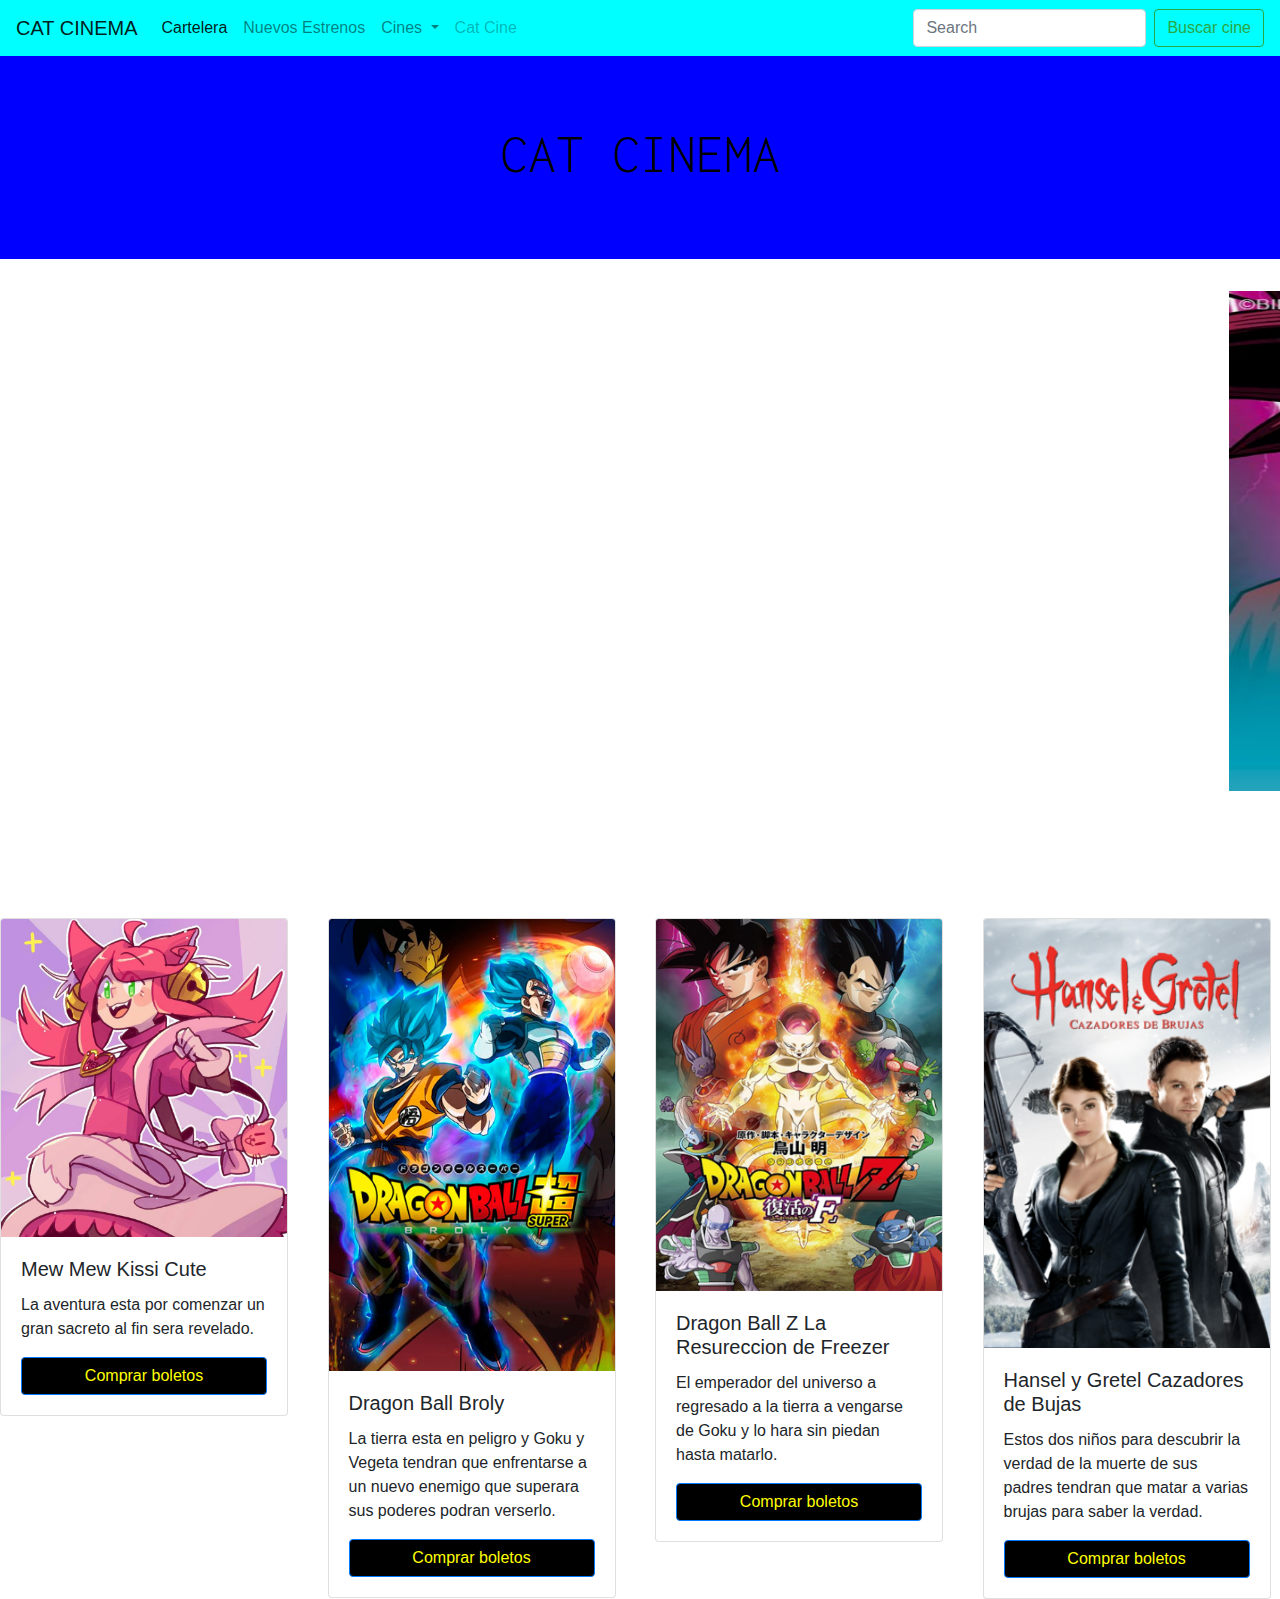
<file: index.html>
<!DOCTYPE html>
<html>
<head>
	<title>Cat Cinema</title>
  	
  <link rel="stylesheet" href="https://stackpath.bootstrapcdn.com/bootstrap/4.3.1/css/bootstrap.min.css" integrity="sha384-ggOyR0iXCbMQv3Xipma34MD+dH/1fQ784/j6cY/iJTQUOhcWr7x9JvoRxT2MZw1T" crossorigin="anonymous">
    <link href="https://fonts.googleapis.com/css?family=Inconsolata" rel="stylesheet">
</head>


<body >




    <nav class="navbar navbar-expand-lg navbar-light " style="background-color: #00FFFF";>
      <a class="navbar-brand" href="#">CAT CINEMA</a>
      <button class="navbar-toggler" type="button" data-toggle="collapse" data-target="#navbarSupportedContent" aria-controls="navbarSupportedContent" aria-expanded="false" aria-label="Toggle navigation">
        <span class="navbar-toggler-icon"></span>
      </button>

      <div class="collapse navbar-collapse" id="navbarSupportedContent">
        <ul class="navbar-nav mr-auto">
          <li class="nav-item active">
            <a class="nav-link" href="Cartelera.html">Cartelera <span class="sr-only">(current)</span></a>
          </li>
          <li class="nav-item">
            <a class="nav-link" href="#">Nuevos Estrenos</a>
          </li>
          <li class="nav-item dropdown">
            <a class="nav-link dropdown-toggle" href="#" id="navbarDropdown" role="button" data-toggle="dropdown" aria-haspopup="true" aria-expanded="dropdown-toggle">
              Cines
            </a>
            <div class="Cines-Dropdown menu" aria-labelledby="navbarDropdown">
              <a class="Cines-dropdown-item" href="#"></a>
              <a class="Cines-dropdown-item" href="#"></a>
              <div class="Cinedropdown-divider"></div>
              <a class="Cines-dropdown-item" href="#"></a>
            </div>
          </li>
          <li class="nav-item">
            <a class="nav-link disabled" href="#" tabindex="-1" aria-disabled="true">Cat Cine</a>
          </li>
         </ul>
         <form class="form-inline my-2 my-lg-0">
           <input class="form-control mr-sm-2" type="search" placeholder="Search" aria-label="Search">
           <a href="Cartelera.html">
           <button  class="btn btn-outline-success my-2 my-sm-0" type="submit" >Buscar cine</button>
           </a>
         </form>
       </div>
     </nav>

     
     <!--seccion titulo-->
<div class="jumbotron jumbotron-fluid" style="background-color: blue;">
  <div class="container">
    <h1 class="display-4" style="font-family: 'Inconsolata', monospace; text-align: center; color: black;">CAT CINEMA</h1>
  </div>
</div> 

  <a class="carousel-control-prev" href="#carouselExampleIndicators" role="button" data-slide="prev">
    <span class="carousel-control-prev-icon" aria-hidden="true"></span>
    <span class="sr-only">Previous</span>
  </a>
  <a class="carousel-control-next" href="#carouselExampleIndicators" role="button" data-slide="next">
    <span class="carousel-control-next-icon" aria-hidden="true"></span>
    <span class="sr-only">Next</span>
  </a>
</div>

<marquee scrolldelay="1" direction="left" crollamount="2" height="500px"> <center>
<img src="img/Freezer_peli.jpg" width="1600" height="600">
<img src="img/Dumbo_Dumbo.jpg" width="1600" height="600">
<img src="img/Dragon.jpg" width="1600" height="600">
<img src="img/Mew.jpg" width="1600" height="600">
</center> </marquee>

<!--pantalla desdisable fin-->
     <!--seccion estrenos-->
     <br>
     <br>
     <br>
     <br>
     <br>
     <br>

<div class="row">
<div class="col-sm-3">
<div class="card" style="width: 18rem;">
  <img src="img/Mew.jpg" class="card-img-top" alt="...">
  <div class="card-body">
    <h5 class="card-title">Mew Mew Kissi Cute</h5>
    <p class="card-text">La aventura esta por comenzar un gran sacreto al fin sera revelado.</p>
    <a href="Compra_de_boletos.html" class="btn btn-outline-primary btn-block"  style="background-color: #000000; color: #ffff00;" >Comprar boletos</a>
  </div>
</div> 
</div>  

<div class="col-sm-3">
<div class="card" style="width: 18rem;">
  <img src="img/Broly.jpg" class="card-img-top" alt="...">
  <div class="card-body">
    <h5 class="card-title">Dragon Ball Broly</h5>
    <p class="card-text">La tierra esta en peligro y Goku y Vegeta tendran que enfrentarse a un nuevo enemigo que superara sus poderes podran verserlo.</p>
    <a href="Compra_de_boletos.html" class="btn btn-outline-primary btn-block"  style="background-color: #000000; color: #ffff00">Comprar boletos</a>
  </div>
</div> 
</div> 

<div class="col-sm-3">
<div class="card" style="width: 18rem;">
  <img src="img/Freezer.jpg" class="card-img-top" alt="...">
  <div class="card-body">
    <h5 class="card-title">Dragon Ball Z La Resureccion de Freezer</h5>
    <p class="card-text">El emperador del universo a regresado a la tierra a vengarse de Goku y lo hara sin piedan hasta matarlo.</p>
    <a href="Compra_de_boletos.html" class="btn btn-outline-primary btn-block"  style="background-color: #000000; color: #ffff00">Comprar boletos</a>
  </div>
</div> 
</div> 


<div class="col-sm-3">
<div class="card" style="width: 18rem;">
  <img src="img/Gretel.png" class="card-img-top" alt="...">
  <div class="card-body">
    <h5 class="card-title">Hansel y Gretel Cazadores de Bujas</h5>
    <p class="card-text">Estos dos niños para descubrir la verdad de la muerte de sus padres tendran que matar a varias brujas para saber la verdad.</p>
    <a href="Compra_de_boletos.html" class="btn btn-outline-primary btn-block"  style="background-color: #000000; color: #ffff00">Comprar boletos</a>
  </div>
</div> 
</div> 


</div>

</body>
</html>
</file>
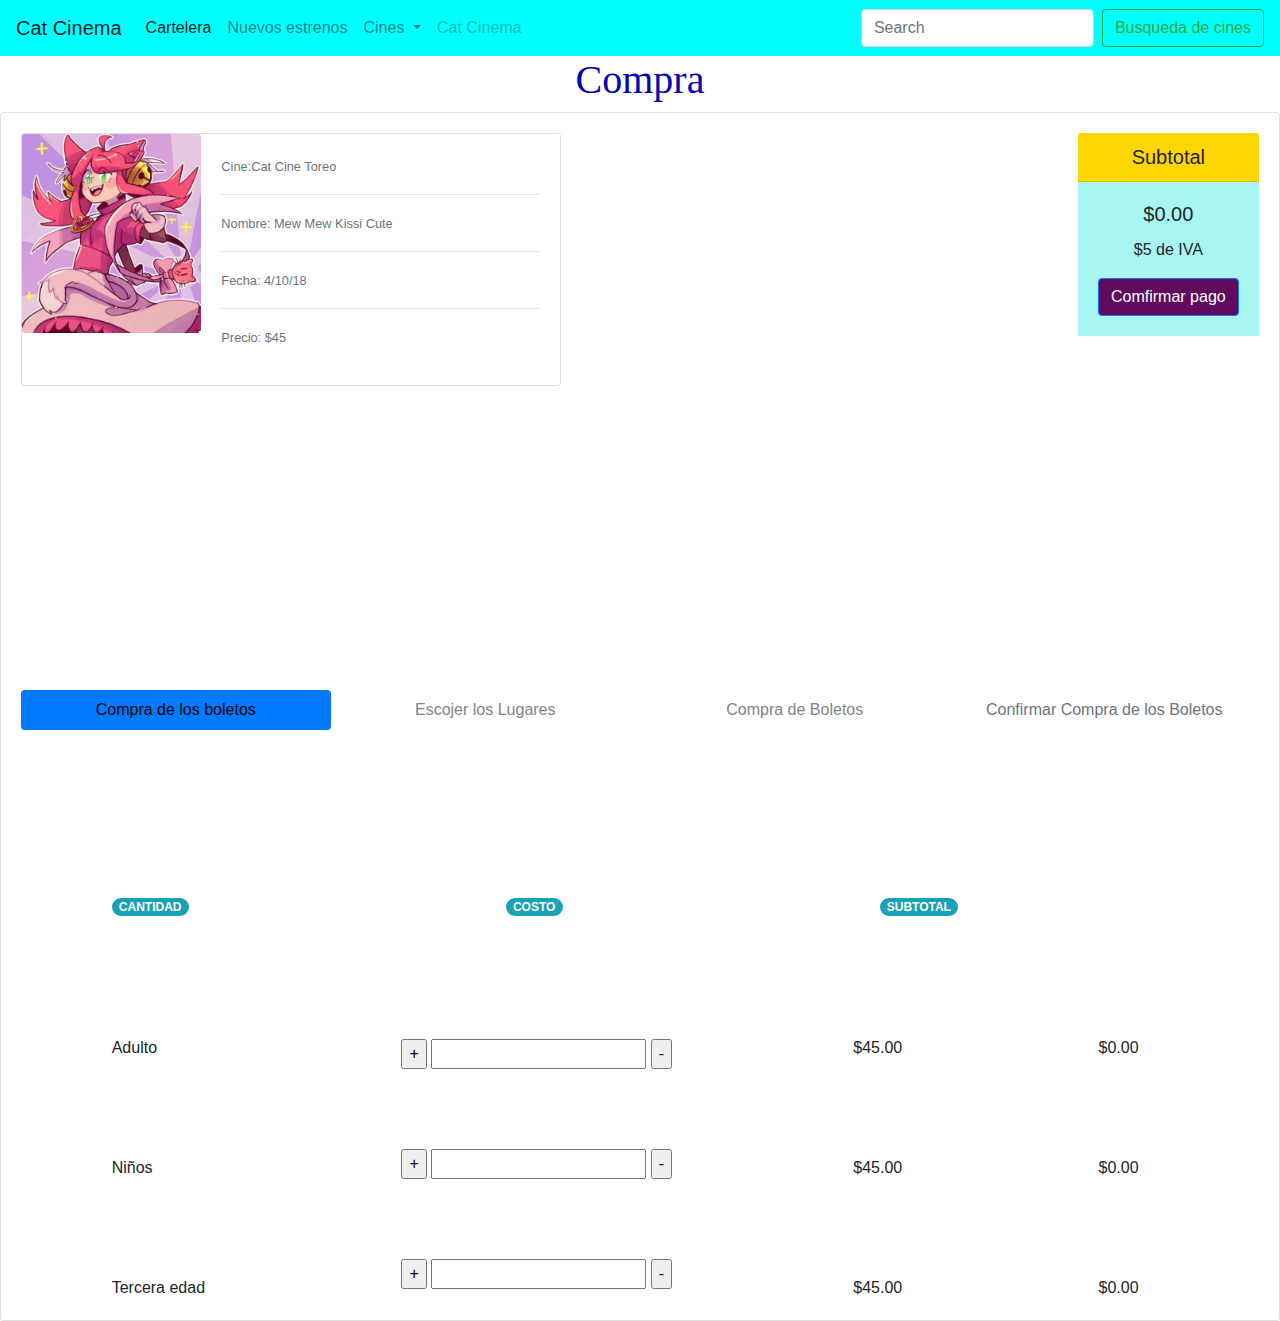
<file: Compra_de_boletos.html>
<!DOCTYPE html>
<html>
<head>
	<title>Cat Cinema Boletos</title>
	<link rel="stylesheet" href="https://stackpath.bootstrapcdn.com/bootstrap/4.3.1/css/bootstrap.min.css" integrity="sha384-ggOyR0iXCbMQv3Xipma34MD+dH/1fQ784/j6cY/iJTQUOhcWr7x9JvoRxT2MZw1T" crossorigin="anonymous">
	<link href="https://fonts.googleapis.com/css?family=Inconsolata" rel="stylesheet">
</head>
<body>
<!--inicio de busqueda-->
<nav class="navbar navbar-expand-lg navbar-light " style="background-color: #00FFFF";>
  <a class="navbar-brand" href="#">Cat Cinema</a>
  <button class="navbar-toggler" type="button" data-toggle="collapse" data-target="#navbarSupportedContent" aria-controls="navbarSupportedContent" aria-expanded="false" aria-label="Toggle navigation">
    <span class="navbar-toggler-icon"></span>
  </button>

  <div class="collapse navbar-collapse" id="navbarSupportedContent">
    <ul class="navbar-nav mr-auto">
      <li class="nav-item active">
        <a class="nav-link" href="Cartelera.html">Cartelera <span class="sr-only">(current)</span></a>
      </li>
      <li class="nav-item">
        <a class="nav-link" href="#">Nuevos estrenos</a>
      </li>
      <li class="nav-item dropdown">
        <a class="nav-link dropdown-toggle" href="#" id="navbarDropdown" role="button" data-toggle="dropdown" aria-haspopup="true" aria-expanded="false">
          Cines
        </a>
        <div class="dropdown-menu" aria-labelledby="navbarDropdown">
          <a class="dropdown-item" href="#">Action</a>
          <a class="dropdown-item" href="#">Another action</a>
          <div class="dropdown-divider"></div>
          <a class="dropdown-item" href="#">Something else here</a>
        </div>
      </li>
      <li class="nav-item">
        <a class="nav-link disabled" href="#" tabindex="-1" aria-disabled="true">Cat Cinema</a>
      </li>
    </ul>
    <form class="form-inline my-2 my-lg-0">
      <input class="form-control mr-sm-2" type="search" placeholder="Search" aria-label="Search">
      <button class="btn btn-outline-success my-2 my-sm-0" type="submit">Busqueda de cines</button>
    </form>
  </div>
</nav>
<!--cierre pantalla busqueda-->

<!--inicio de la compra de boletos-->
<h1 style="text-align: center;color: #0404B4; font-family: 'Shadows Into Light', cursive;">Compra</h1>


<!--inicio de la compra de la pelicula-->
<div class="card">
  <div class="card-body">
    <!--imagen de la cartelera-->
<div class="row"><!--envortura inicio-->

<div class="col-md-6"><!--envuelve inicio de la imagen-->
<div class="card mb-3" style="max-width: 540px;">
  <div class="row no-gutters">
    <div class="col-md-4">
      <img src="img/Mew.jpg" class="card-img" alt="...">
    </div>
    <div class="col-md-8">
      <div class="card-body">
        <p class="card-text"><small class="text-muted"> Cine:Cat Cine Toreo <hr/> Nombre: Mew Mew Kissi Cute <hr/> Fecha: 4/10/18 <hr/> Precio: $45 </small></p>
      </div>
    </div>
  </div>
</div>
</div><!--envuelve fin de la imagen-->
<div class="col-md-2"></div>
<div class="col-md-2"></div>
<!--inicio de la compra del boleto-->
<div class="col-md-2" style="text-align: center;>
<div class="card">
  <h5 class="card-header" style="background-color: gold";>Subtotal</h5>
  <div class="card-body" style="background-color: #A9F5F2";>
    <h5 class="card-title">$0.00</h5>
    <p class="card-text">$5 de IVA</p>
    <a href="#" class="btn btn-primary" style="background-color: #610B5E";>Comfirmar pago</a>
  </div>
<!--fin de la compra del boleto-->

</div>
</div>
<!--fin de la pelicula-->
<!--inicio de el procedimiento de todo el sud de los cuatro pasos-->
<br>
<br>
<br>
<br>
<br>
<br>
<br>
<br>
<br>
<br>
<br>
<br>
<nav class="nav nav-pills nav-justified">
  <a class="nav-item nav-link active" href="#" style="color: black""background-color:#A9F5F2 ";>Compra de los boletos</a>
  <a class="nav-item nav-link" href="#" style="color: #848484">Escojer los Lugares</a>
  <a class="nav-item nav-link" href="#" style="color: #848484">Compra de Boletos</a>
  <a class="nav-item nav-link disabled" href="#" tabindex="-1" aria-disabled="true">Confirmar Compra de los Boletos </a>
</nav>
<!--Fin de el procedimiento de todo el sud de los cuatro pasos-->
<br>
<br>
<br>
<br>
<br>
<br>
<br>


<div class="row">
<div class="col-md-1"></div>
<span class="badge badge-pill badge-info">CANTIDAD</span>
<div class="col-md-3"></div>
<span class="badge badge-pill badge-info">COSTO</span>
<div class="col-md-3"></div>
<span class="badge badge-pill badge-info">SUBTOTAL</span>
</div>
<br>
<br>
<br>
<br>
<br>

<div class="row">
<div class="col-md-1"></div>
  Adulto
  <br>
  <br>
  <br>
  <br>
  <br>
  Niños
  <br>
  <br>
  <br>
  <br>
  <br>
  Tercera edad
<div class="col-md-2"></div>
<div class="btn-group-vertical" >
  
<div class="row">
<script language="JavaScript"> 
var contador=1; 
function incrementar() { 
if(contador==10) 
alert('Maximo permitido alcanzado: 3'); 
else { 
document.mochila.traje.value= contador++; 
} 
} 
function decrementar() { 
if(contador==1) 
alert('Minimo permitido alcanzado: 1'); 
else { 
document.mochila.traje.value= contador--;} 
} 
</script>
<form name="mochila"> 
<input type="button" onclick="incrementar()" value="+">
<label> 
<input name="traje" type="text" > 
</label>
<input type="button" onClick="decrementar()" value="-"> 
</form>

</div>
  <br>
  <br>
  <br>
  <div class="row">
<script language="JavaScript"> 
var contar=0; 
function incrementar() { 
if(contar==10) 
alert('Maximo permitido alcanzado: 10'); 
else { 
document.cosa.muchascosas.value= contar++; 
} 
} 
function decrementar() { 
if(contar==0) 
alert('Minimo permitido alcanzado: 0'); 
else { 
document.cosa.muchascosas.value= contar--;} 
} 
</script> 
<form name="cosa"> 
<input type="button" onclick="incrementar()" value="+">
<label> 
<input name="muchascosas" type="text" > 
</label>
<input type="button" onClick="decrementar()" value="-"> 
</form>
</div>
  <br>
  <br>
  <br>
   <div class="row">
<script language="JavaScript"> 
var sumar=0; 
function incrementar() { 
if(sumar==10) 
alert('Maximo permitido alcanzado: 10'); 
else { 
document.objeto.muchosobjetos.value= sumar++; 
} 
} 
function decrementar() { 
if(contar==0) 
alert('Minimo permitido alcanzado: 0'); 
else { 
document.objeto.muchosobjetos.value= sumar--;} 
} 
</script> 
<form name="objeto"> 
<input type="button" onclick="incrementar()" value="+">
<label> 
<input name="muchosobjetos" type="text" > 
</label>
<input type="button" onClick="decrementar()" value="-"> 
</form>
</div>
</div>
 
 
 
<div class="col-md-2"></div>
<div class="row">
$45.00 
  <br>
  <br>
  <br>
  <br>
  <br>
$45.00 
  <br>
  <br>
  <br>
  <br>
  <br>
$45.00 
</div>
<div class="col-md-2"></div> 
$0.00
  <br>
  <br>
  <br>
  <br>
  <br>
$0.00
  <br>
  <br>
  <br>
  <br>
  <br>
$0.00
</div>

</body>
</html>
</file>
